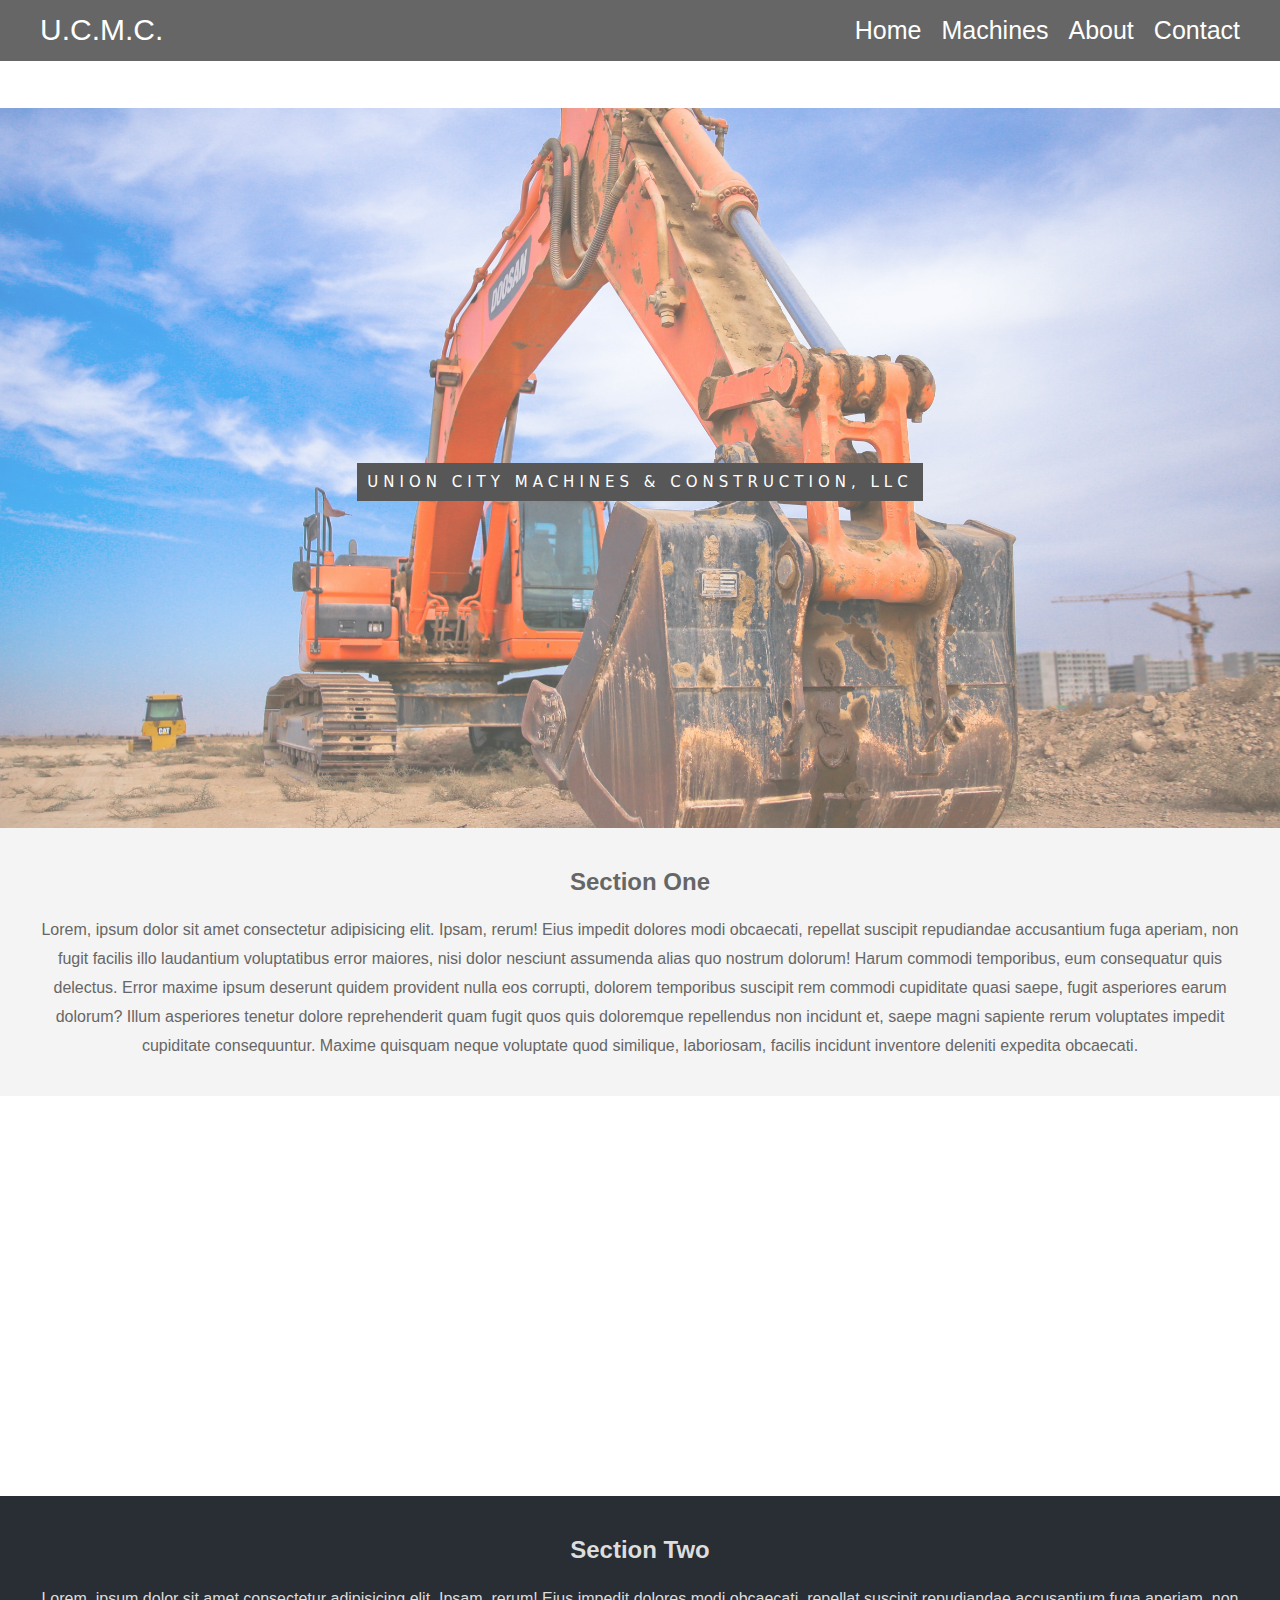
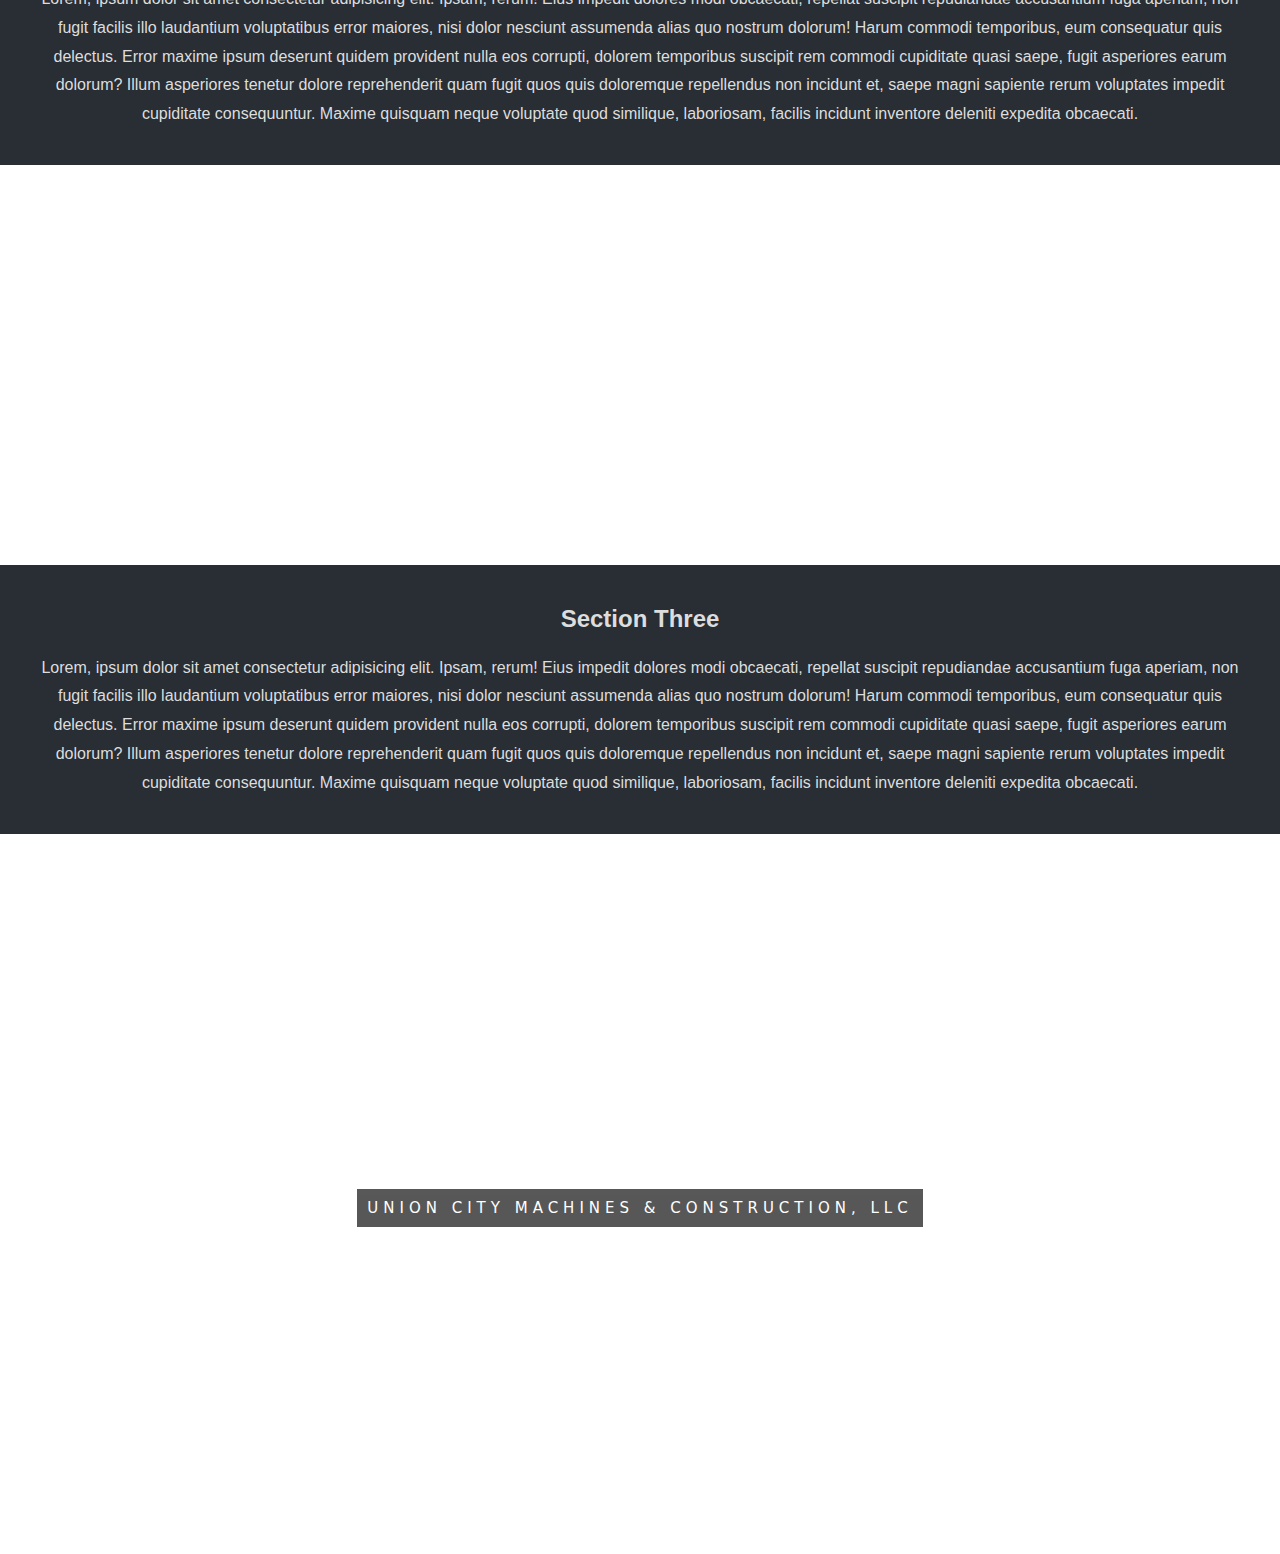
<file: index.html>
<!DOCTYPE html>
<html>
<head>
    <link rel="stylesheet" href="css/style.css">
    <meta charset="UTF-8">
    <meta name="viewport" content="width=device-width, initial-scale=1.0">
    <title>UCMC</title>
    
</head>

<body>
    <header>
        <div class="container">
            <nav class="navbar">
                <a href="/" class="nav-branding">U.C.M.C.</a>
                <ul class="nav-menu">
                    <li class="nav-link"><a href="/">Home</a></li>
                    <li class="nav-link"><a href="/machines.html">Machines</a></li>
                    <li class="nav-link"><a href="/">About</a></li>
                    <li class="nav-link"><a href="/">Contact</a></li>
                </ul>
            </nav>
        </div>
    </header> <br> <br> <br>
    <h1></h1>
    <div class="pimg1">
        <div class="ptext">
            <span class="border">
                UNION CITY MACHINES & CONSTRUCTION, LLC
            </span>
        </div>
    </div>

    <section class="section section-light">
        <h2>Section One</h2>
        <p>
            Lorem, ipsum dolor sit amet consectetur adipisicing elit. Ipsam, rerum! Eius impedit dolores modi obcaecati, repellat suscipit repudiandae accusantium fuga aperiam, non fugit facilis illo laudantium voluptatibus error maiores, nisi dolor nesciunt assumenda alias quo nostrum dolorum! Harum commodi temporibus, eum consequatur quis delectus. Error maxime ipsum deserunt quidem provident nulla eos corrupti, dolorem temporibus suscipit rem commodi cupiditate quasi saepe, fugit asperiores earum dolorum? Illum asperiores tenetur dolore reprehenderit quam fugit quos quis doloremque repellendus non incidunt et, saepe magni sapiente rerum voluptates impedit cupiditate consequuntur. Maxime quisquam neque voluptate quod similique, laboriosam, facilis incidunt inventore deleniti expedita obcaecati.
        </p>
    </section>

    <div class="pimg2">
        <div class="ptext">
            <span class="border trans">
                Image Two Text
            </span>
        </div>
    </div>

    <section class="section section-dark">
        <h2>Section Two</h2>
        <p>
            Lorem, ipsum dolor sit amet consectetur adipisicing elit. Ipsam, rerum! Eius impedit dolores modi obcaecati, repellat suscipit repudiandae accusantium fuga aperiam, non fugit facilis illo laudantium voluptatibus error maiores, nisi dolor nesciunt assumenda alias quo nostrum dolorum! Harum commodi temporibus, eum consequatur quis delectus. Error maxime ipsum deserunt quidem provident nulla eos corrupti, dolorem temporibus suscipit rem commodi cupiditate quasi saepe, fugit asperiores earum dolorum? Illum asperiores tenetur dolore reprehenderit quam fugit quos quis doloremque repellendus non incidunt et, saepe magni sapiente rerum voluptates impedit cupiditate consequuntur. Maxime quisquam neque voluptate quod similique, laboriosam, facilis incidunt inventore deleniti expedita obcaecati.
        </p>
    </section>

    <div class="pimg3">
        <div class="ptext">
            <span class="border trans">
                Image Two Text
            </span>
        </div>
    </div>

    <section class="section section-dark">
        <h2>Section Three</h2>
        <p>
            Lorem, ipsum dolor sit amet consectetur adipisicing elit. Ipsam, rerum! Eius impedit dolores modi obcaecati, repellat suscipit repudiandae accusantium fuga aperiam, non fugit facilis illo laudantium voluptatibus error maiores, nisi dolor nesciunt assumenda alias quo nostrum dolorum! Harum commodi temporibus, eum consequatur quis delectus. Error maxime ipsum deserunt quidem provident nulla eos corrupti, dolorem temporibus suscipit rem commodi cupiditate quasi saepe, fugit asperiores earum dolorum? Illum asperiores tenetur dolore reprehenderit quam fugit quos quis doloremque repellendus non incidunt et, saepe magni sapiente rerum voluptates impedit cupiditate consequuntur. Maxime quisquam neque voluptate quod similique, laboriosam, facilis incidunt inventore deleniti expedita obcaecati.
        </p>
    </section>

    <div class="pimg1">
        <div class="ptext">
            <span class="border">
                UNION CITY MACHINES & CONSTRUCTION, LLC
            </span>
        </div>
    </div>
</body>
</html>
</file>
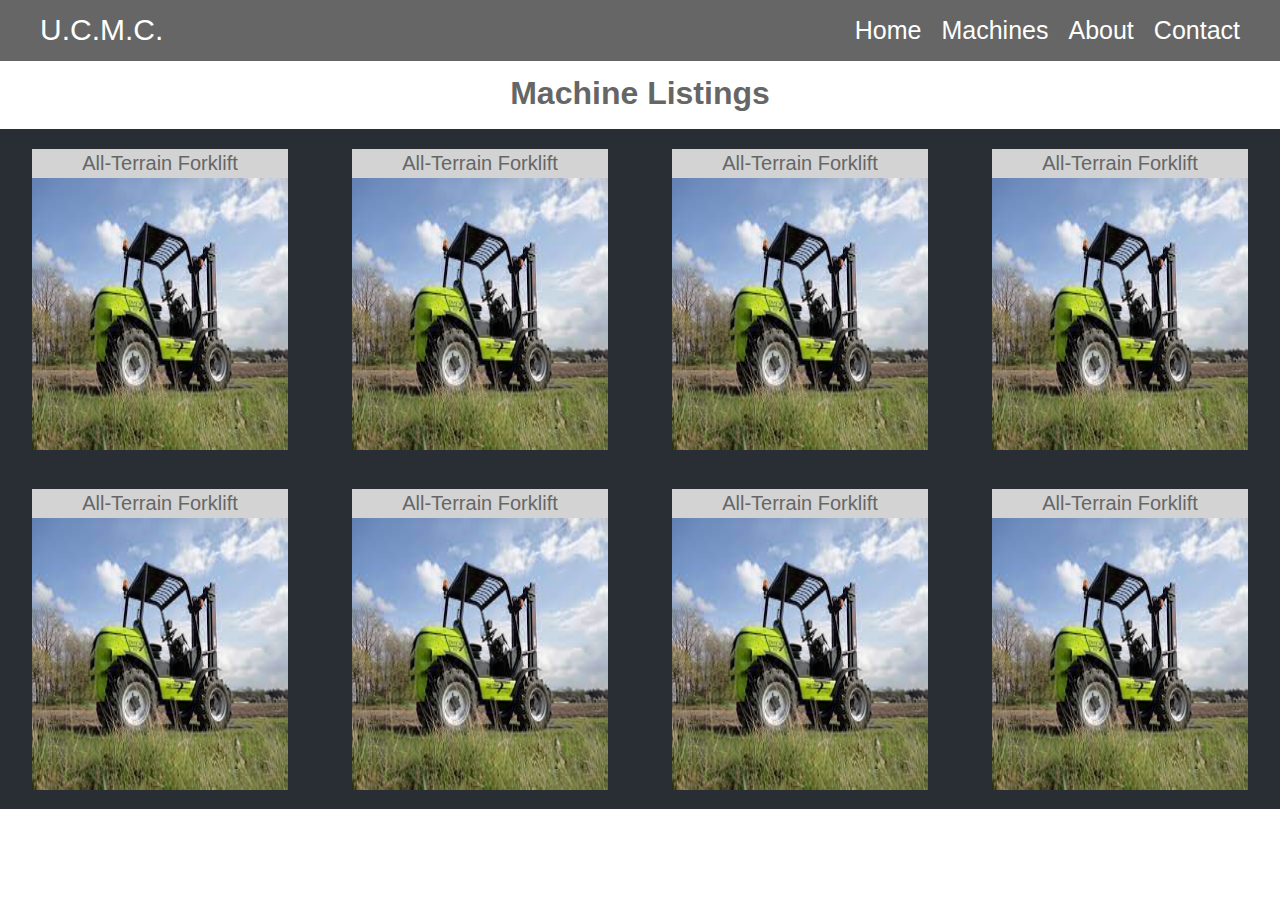
<file: machines.html>
<!DOCTYPE html>
<html lang="EN">
    <head>
        <link rel="stylesheet" href="css/style.css">
        <meta charset="UTF-8">
        <meta name="viewport" content="width=device-width, initial-scale=1.0">
        <title>UCMC</title>
    </head>
    <body>
        <header>
            <div class="container">
                <nav class="navbar">
                    <a href="/" class="nav-branding">U.C.M.C.</a>
                    <ul class="nav-menu">
                        <li class="nav-link"><a href="/">Home</a></li>
                        <li class="nav-link"><a href="/machines.html">Machines</a></li>
                        <li class="nav-link"><a href="/">About</a></li>
                        <li class="nav-link"><a href="/">Contact</a></li>
                    </ul>
                </nav>
            </div>
        </header> <br> <br>
        <h1>Machine Listings</h1>
        <div class="box-container">
            <div class="box">All-Terrain Forklift
                <img class="box-image" src='../img/machines/forklift.jpg'>
            </div>
            <div class="box">All-Terrain Forklift
                <img class="box-image" src='../img/machines/forklift.jpg'>
            </div>
            <div class="box">All-Terrain Forklift
                <img class="box-image" src='../img/machines/forklift.jpg'>
            </div>
            <div class="box">All-Terrain Forklift
                <img class="box-image" src='../img/machines/forklift.jpg'>
            </div>
            <div class="box">All-Terrain Forklift
                <img class="box-image" src='../img/machines/forklift.jpg'>
            </div>
            <div class="box">All-Terrain Forklift
                <img class="box-image" src='../img/machines/forklift.jpg'>
            </div>
            <div class="box">All-Terrain Forklift
                <img class="box-image" src='../img/machines/forklift.jpg'>
            </div>
            <div class="box">All-Terrain Forklift
                <img class="box-image" src='../img/machines/forklift.jpg'>
            </div>
        </div>
    </body>
</html>
</file>
<file: css/style.css>
body, html{
    height: 100%;
    margin: 0;
    font-size: 16px;
    font-family: "Lato", sans-serif;
    font-weight: 400;
    line-height: 1.8em;
    color: #666;
}

.pimg1, .pimg2, .pimg3{
    position: relative;
    opacity: 0.70;
    background-position: center;
    background-size: cover;
    background-repeat: no-repeat;

    background-attachment: fixed;

    /*
        fixed=parallax
        scroll=normal
    */
}

.pimg1{
    background-image: url('../img/machine.jpg');
    min-height: 80%;
}

.pimg2{
    background-image: url('../img/blueprints.jpg');
    min-height: 400px;
}
.pimg3{
    background-image: url('../img/remodel.jpg');
    min-height: 400px;
}

.section{
    text-align: center;
    padding: 20px 40px;
}

.section-light{
    background-color: #f4f4f4;
    color: #666;
}

.section-dark{
    background-color: #282e34;
    color: #ddd;
}

.ptext{
    font-family: system-ui, -apple-system, BlinkMacSystemFont, 'Segoe UI', Roboto, Oxygen, Ubuntu, Cantarell, 'Open Sans', 'Helvetica Neue', sans-serif;
    position: absolute;
    top: 50%;
    width: 100%;
    text-align: center;
    color: #000;
    font-size: 15px;
    letter-spacing: 5px;
    text-transform: uppercase;
}

.border{
    background-color: #111;
    color: #fff;
    padding: 10px;
}

.ptext .border.trans{
    background-color: transparent;
}

.container{
    padding: 0;
    margin: 0;
    position: relative;
    width: 1200px;
    margin: auto;
    align-content: left;
}
header{
    position: fixed;
    top: 0;
    width: 100%;
    background-color: #666;
}
li{
    list-style: none;
    font-size: 25px;
}
a{
    color: #fff;
    text-decoration: none;
}
a:hover{
    text-decoration: underline;
}
.navbar{
    width: 100%;
    margin: auto;
    min-height: 40px;
    display: flex;
    justify-content: space-between;
    align-items: center;
}
.nav-branding{
    font-size: 30px;
    align-items: center;
}
/*.home, .machines, .about, .contact{
    height: 720px;
    margin-top: 20px;
}
.machines, .about, .contact{
    margin-top: 0;
}*/
.nav-menu{
    display: flex;
    flex-wrap: wrap;
    justify-content: space-between;
    align-items: center;
    gap: 20px;
}
.nav-link{
    color: #FFF;
    align-items: center;   
}
@media(max-width:1200px){
    .container{
        width: 80%;
    }
}
.box-container{
    width: 100%;
    height: auto;
    background: #282e34;
    display: flex;
    flex-direction: row;
    justify-content: space-around;
    flex-wrap: wrap;

}
h1{
    text-align: center;
}
.box{
    width: 20%;
    padding-bottom: 28px;
    height: 300px;
    background: lightgrey;
    margin: 20px;
    box-sizing: border-box;
    font-size: 20px;
    text-align: center;
}
.box-image{
    overflow: hidden;
    width: 100%;
    height: 100%;
}
@media screen and (max-width:1200px){
    .box{
        width: 40%;
    }
}
@media screen and (max-width:600px){
    .box{
        width: 90%;
    }
}
</file>
